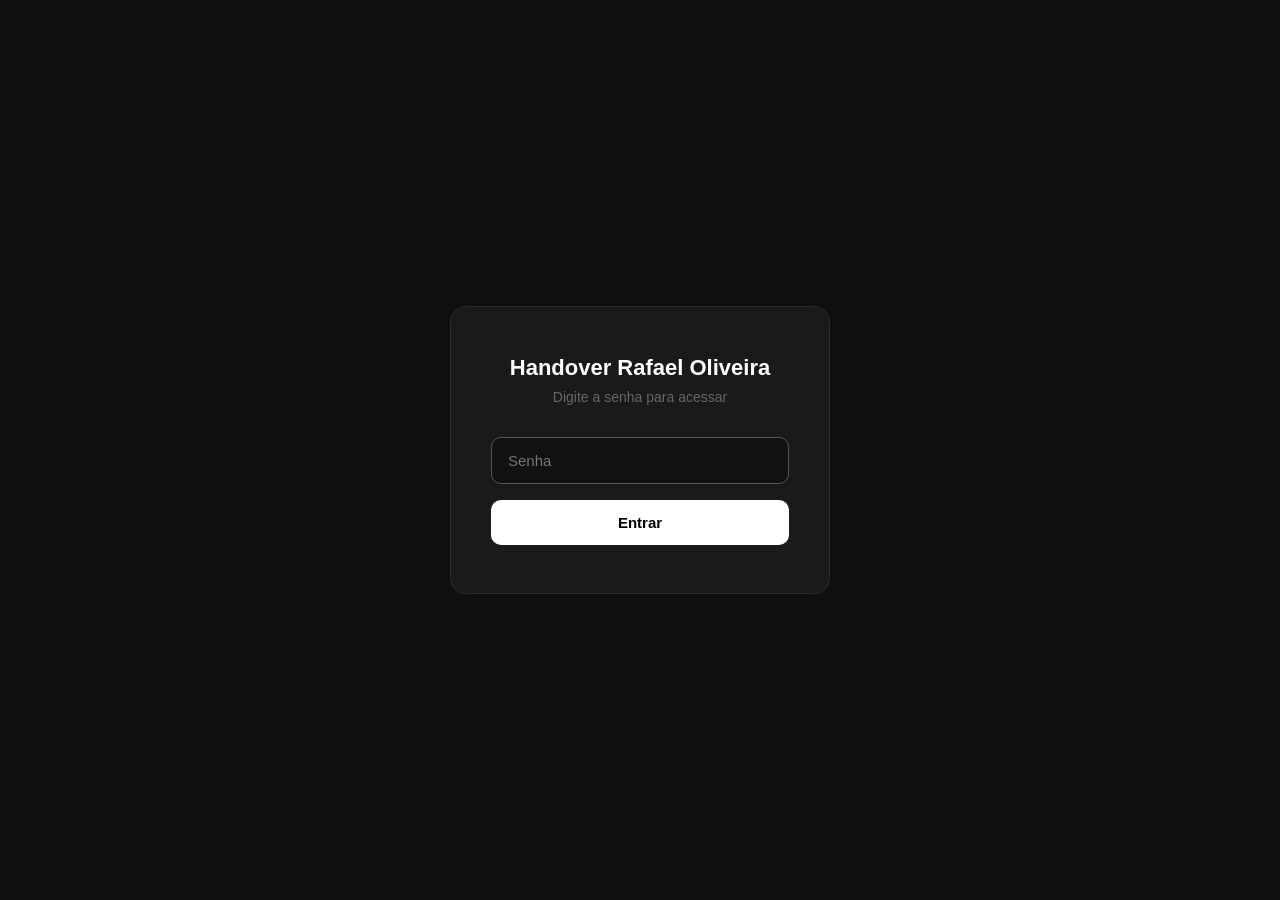
<file: index.html>
<!DOCTYPE html>
<html lang="pt-BR">
<head>
  <meta charset="UTF-8">
  <meta name="viewport" content="width=device-width, initial-scale=1.0">
  <title>Handover Rafael Oliveira — Acesso</title>
  <style>
    * { box-sizing: border-box; margin: 0; padding: 0; }
    body {
      font-family: -apple-system, BlinkMacSystemFont, 'Segoe UI', sans-serif;
      background: #0f0f0f;
      display: flex;
      align-items: center;
      justify-content: center;
      min-height: 100vh;
    }
    .card {
      background: #1a1a1a;
      border: 1px solid #2a2a2a;
      border-radius: 16px;
      padding: 48px 40px;
      width: 100%;
      max-width: 380px;
      text-align: center;
    }
    h1 { color: #fff; font-size: 22px; font-weight: 600; margin-bottom: 8px; }
    p { color: #666; font-size: 14px; margin-bottom: 32px; }
    input[type=password] {
      width: 100%;
      padding: 14px 16px;
      background: #111;
      border: 1px solid #333;
      border-radius: 10px;
      color: #fff;
      font-size: 15px;
      outline: none;
      margin-bottom: 16px;
      transition: border-color .2s;
    }
    input[type=password]:focus { border-color: #555; }
    button {
      width: 100%;
      padding: 14px;
      background: #fff;
      color: #000;
      font-size: 15px;
      font-weight: 600;
      border: none;
      border-radius: 10px;
      cursor: pointer;
      transition: opacity .2s;
    }
    button:hover { opacity: .85; }
    .error { color: #ff5555; font-size: 13px; margin-top: 12px; display: none; }
  </style>
</head>
<body>
  <div class="card">
    <h1>Handover Rafael Oliveira</h1>
    <p>Digite a senha para acessar</p>
    <input type="password" id="pwd" placeholder="Senha" autofocus>
    <button onclick="login()">Entrar</button>
    <p class="error" id="err">Senha incorreta. Tente novamente.</p>
  </div>
  <script>
    if (sessionStorage.getItem('hh_auth') === '1') {
      window.location.replace('Handover Hub.html');
    }

    document.getElementById('pwd').addEventListener('keydown', function(e) {
      if (e.key === 'Enter') login();
    });

    async function login() {
      const val = document.getElementById('pwd').value;
      const buf = await crypto.subtle.digest('SHA-256', new TextEncoder().encode(val));
      const hex = Array.from(new Uint8Array(buf)).map(b => b.toString(16).padStart(2, '0')).join('');
      if (hex === 'cd8753dc642176ccf8551ba72d6b7fab3c979713eaa028277549498ddd02a789') {
        sessionStorage.setItem('hh_auth', '1');
        window.location.replace('Handover Hub.html');
      } else {
        document.getElementById('err').style.display = 'block';
        document.getElementById('pwd').value = '';
        document.getElementById('pwd').focus();
      }
    }
  </script>
</body>
</html>
</file>
<file: styles.css>
/* ============================================================
   HANDOVER HUB — Design System
   WPP-inspired: editorial, monochrome, executive, operational
   ============================================================ */

@import url('https://fonts.googleapis.com/css2?family=Space+Grotesk:wght@400;500;600;700&family=Manrope:wght@400;500;600;700;800&family=Space+Mono:wght@400;700&display=swap');

:root {
  /* Surfaces */
  --bg:            #0e0e11;
  --bg-deep:       #0a0a0d;
  --card:          #17171c;
  --card-2:        #1c1c22;

  /* Ink */
  --ink:           #e8e8f0;
  --ink-strong:    #f5f5fa;
  --ink-2:         #9898a8;
  --ink-3:         #5e5e70;
  --ink-4:         #3a3a48;

  /* Lines */
  --line:          #242430;
  --line-2:        #2c2c3a;
  --line-strong:   #38384a;

  /* Institutional accent */
  --accent:        #f5f5fa;
  --accent-soft:   #1e1e28;

  /* Functional — vivid on dark */
  --green:         oklch(0.72 0.16 155);
  --green-bg:      oklch(0.2 0.05 155);
  --green-bd:      oklch(0.3 0.09 155);

  --amber:         oklch(0.78 0.16 70);
  --amber-bg:      oklch(0.2 0.06 75);
  --amber-bd:      oklch(0.3 0.1 75);

  --red:           oklch(0.7 0.2 25);
  --red-bg:        oklch(0.18 0.06 25);
  --red-bd:        oklch(0.3 0.1 25);

  --blue:          oklch(0.72 0.17 250);
  --blue-bg:       oklch(0.18 0.05 250);
  --blue-bd:       oklch(0.3 0.09 255);

  --violet:        oklch(0.72 0.18 295);
  --violet-bg:     oklch(0.18 0.05 295);
  --violet-bd:     oklch(0.3 0.09 295);

  --slate:         oklch(0.65 0.015 260);
  --slate-bg:      oklch(0.2 0.007 260);
  --slate-bd:      oklch(0.3 0.01 260);

  /* Shadows */
  --sh-sm: 0 1px 2px rgba(0,0,0,.3), 0 1px 3px rgba(0,0,0,.2);
  --sh-md: 0 1px 2px rgba(0,0,0,.4), 0 4px 16px rgba(0,0,0,.3);
  --sh-lg: 0 2px 4px rgba(0,0,0,.4), 0 12px 32px rgba(0,0,0,.4);

  --r-sm: 8px;
  --r-md: 12px;
  --r-lg: 16px;
  --r-xl: 22px;

  --sidebar-w: 320px;
  --maxw: 1320px;

  --font-display: 'Space Grotesk', system-ui, sans-serif;
  --font-ui: 'Manrope', system-ui, sans-serif;
  --font-mono: 'Space Mono', ui-monospace, monospace;
}

* { box-sizing: border-box; margin: 0; padding: 0; }

html { -webkit-font-smoothing: antialiased; text-rendering: optimizeLegibility; }

body {
  font-family: var(--font-ui);
  background: var(--bg);
  color: var(--ink);
  font-size: 15px;
  line-height: 1.5;
  letter-spacing: -0.005em;
}

::selection { background: var(--ink); color: #fff; }

/* ---------- Layout shell ---------- */
.app { display: flex; min-height: 100vh; }

.sidebar {
  width: var(--sidebar-w);
  flex: 0 0 var(--sidebar-w);
  background: var(--card);
  border-right: 1px solid var(--line);
  position: sticky;
  top: 0;
  height: 100vh;
  display: flex;
  flex-direction: column;
  padding: 26px 18px 18px;
  z-index: 20;
}

.brand { display: flex; flex-direction: column; align-items: center; gap: 14px; padding: 4px 8px 0; text-align: center; }
.brand-photo {
  width: 300px; height: 300px; border-radius: 20px; overflow: hidden;
  border: 2px solid var(--line-2); box-shadow: var(--sh-md); flex: 0 0 auto;
}
.brand-photo img { width: 100%; height: 100%; object-fit: cover; display: block; }
.brand .wm { display: flex; flex-direction: column; line-height: 1.1; align-items: center; }
.brand .wm b {
  font-family: var(--font-display); font-weight: 700; font-size: 17px;
  letter-spacing: -0.03em; color: var(--ink-strong);
}
.brand .wm span {
  font-family: var(--font-mono); font-size: 9.5px; letter-spacing: 0.14em;
  text-transform: uppercase; color: var(--ink-3); margin-top: 5px;
}

.nav-label {
  font-family: var(--font-mono); font-size: 10px; letter-spacing: 0.16em;
  text-transform: uppercase; color: var(--ink-strong);
  padding: 0 10px; margin: 30px 0 10px;
}

.nav { display: flex; flex-direction: column; gap: 3px; }
.nav-item {
  display: flex; align-items: center; gap: 12px;
  padding: 10px 11px; border-radius: 10px;
  color: var(--ink-2); font-weight: 600; font-size: 14.5px;
  cursor: pointer; border: none; background: none; width: 100%;
  text-align: left; transition: background .16s, color .16s;
  letter-spacing: -0.01em; font-family: var(--font-ui);
}
.nav-item svg { width: 19px; height: 19px; flex: 0 0 auto; stroke-width: 1.7; }
.nav-item:hover { background: var(--bg-deep); color: var(--ink); }
.nav-item.active { background: #ffffff; color: #0b0b0d; }
.nav-item .count {
  margin-left: auto; font-family: var(--font-mono); font-size: 11px;
  color: var(--ink-4); background: var(--bg-deep); border-radius: 6px;
  padding: 2px 7px; font-weight: 700;
}
.nav-item.active .count { background: rgba(255,255,255,.16); color: rgba(255,255,255,.8); }

.side-foot { margin-top: auto; padding: 14px 12px 4px; border-top: 1px solid var(--line); }
.side-foot .row { display: flex; align-items: center; gap: 9px; }
.side-foot .dot { width: 8px; height: 8px; border-radius: 50%; background: var(--green); box-shadow: 0 0 0 3px var(--green-bg); }
.side-foot b { font-size: 12.5px; color: var(--ink); font-weight: 700; }
.side-foot p { font-size: 11.5px; color: var(--ink-3); margin-top: 7px; line-height: 1.45; }

/* ---------- Main ---------- */
.main { flex: 1 1 auto; min-width: 0; display: flex; flex-direction: column; }

.topbar {
  position: sticky; top: 0; z-index: 15;
  display: flex; align-items: center; gap: 16px;
  padding: 15px 40px;
  background: rgba(14,14,17,.88);
  backdrop-filter: saturate(180%) blur(12px);
  border-bottom: 1px solid var(--line);
}
.crumb { display: flex; align-items: center; gap: 9px; font-size: 13px; color: var(--ink-3); font-weight: 600; }
.crumb .sep { color: var(--ink-4); }
.crumb .now { color: var(--ink); }
.topbar .spacer { flex: 1; }
.pill-live {
  display: inline-flex; align-items: center; gap: 8px;
  font-size: 12.5px; font-weight: 700; color: var(--ink);
  background: var(--card); border: 1px solid var(--line-2);
  padding: 7px 13px; border-radius: 999px; box-shadow: var(--sh-sm); display: none;
}
.pill-live .dot { width: 7px; height: 7px; border-radius: 50%; background: var(--green); }
.pill-live .dot::after { content:''; }
.topbar .date { font-family: var(--font-mono); font-size: 12px; color: var(--ink-3); letter-spacing: .02em; }

.page { padding: 38px 40px 64px; max-width: var(--maxw); width: 100%; margin: 0 auto; }
.page[hidden] { display: none; }

/* ---------- Page header ---------- */
.kicker {
  font-family: var(--font-mono); font-size: 11px; letter-spacing: 0.18em;
  text-transform: uppercase; color: var(--ink-3); margin-bottom: 14px;
  display: flex; align-items: center; gap: 10px;
}
.kicker::before { content:''; width: 22px; height: 1px; background: var(--ink-4); }
.page-head h1 {
  font-family: var(--font-display); font-weight: 700; font-size: 38px;
  letter-spacing: -0.035em; color: var(--ink-strong); line-height: 1.04;
}
.page-head .sub { color: var(--ink-2); font-size: 16px; margin-top: 12px; max-width: 720px; line-height: 1.5; }

.section-head { display: flex; align-items: baseline; gap: 14px; margin: 44px 0 18px; }
.section-head h2 {
  font-family: var(--font-display); font-weight: 600; font-size: 19px;
  letter-spacing: -0.02em; color: var(--ink-strong);
}
.section-head .meta { font-family: var(--font-mono); font-size: 11px; color: var(--ink-3); letter-spacing: .04em; }
.section-head .rule { flex: 1; height: 1px; background: var(--line-2); align-self: center; }

/* ---------- Cards ---------- */
.card { background: var(--card); border: 1px solid var(--line); border-radius: var(--r-lg); box-shadow: var(--sh-sm); }

/* KPI grid */
.kpi-grid { display: grid; grid-template-columns: repeat(6, 1fr); gap: 14px; }
.kpi {
  background: var(--card); border: 1px solid var(--line); border-radius: var(--r-md);
  padding: 18px 18px 16px; box-shadow: var(--sh-sm); position: relative; overflow: hidden;
  transition: box-shadow .18s, transform .18s, border-color .18s;
}
.kpi:hover { box-shadow: var(--sh-md); transform: translateY(-2px); }
.kpi .tag { display: flex; align-items: center; gap: 7px; }
.kpi .tag .d { width: 8px; height: 8px; border-radius: 2px; }
.kpi .tag span {
  font-family: var(--font-mono); font-size: 10px; letter-spacing: .08em;
  text-transform: uppercase; color: var(--ink-3); font-weight: 700;
}
.kpi .num { font-family: var(--font-display); font-weight: 700; font-size: 46px; letter-spacing: -0.04em; color: var(--ink-strong); line-height: 1; margin: 16px 0 8px; }
.kpi .lbl { font-size: 12.5px; color: var(--ink-2); font-weight: 600; line-height: 1.35; }
.kpi.is-alert { border-color: var(--red-bd); background: linear-gradient(180deg, var(--red-bg), var(--card) 60%); }
.kpi.is-alert .num { color: var(--red); }

/* ---------- Badges ---------- */
.badge {
  display: inline-flex; align-items: center; gap: 6px;
  font-size: 12px; font-weight: 700; letter-spacing: -0.01em;
  padding: 4px 10px; border-radius: 999px; white-space: nowrap;
  border: 1px solid transparent; line-height: 1.3;
}
.badge .bd { width: 6px; height: 6px; border-radius: 50%; }
.badge.green  { color: var(--green);  background: var(--green-bg);  border-color: var(--green-bd); }
.badge.green .bd  { background: var(--green); }
.badge.amber  { color: var(--amber);  background: var(--amber-bg);  border-color: var(--amber-bd); }
.badge.amber .bd  { background: var(--amber); }
.badge.red    { color: var(--red);    background: var(--red-bg);    border-color: var(--red-bd); }
.badge.red .bd    { background: var(--red); }
.badge.blue   { color: var(--blue);   background: var(--blue-bg);   border-color: var(--blue-bd); }
.badge.blue .bd   { background: var(--blue); }
.badge.violet { color: var(--violet); background: var(--violet-bg); border-color: var(--violet-bd); }
.badge.violet .bd { background: var(--violet); }
.badge.slate  { color: var(--slate);  background: var(--slate-bg);  border-color: var(--slate-bd); }
.badge.slate .bd  { background: var(--slate); }

.badge.type {
  color: var(--ink-2); background: transparent; border-color: var(--line-2);
  font-family: var(--font-mono); font-size: 10.5px; font-weight: 700;
  text-transform: uppercase; letter-spacing: .06em; padding: 3px 9px;
}

/* Placeholder tag */
.ph {
  font-family: var(--font-mono); font-size: 11.5px; font-weight: 400;
  color: var(--ink-4); background: repeating-linear-gradient(45deg, #fafafb, #fafafb 6px, #f3f3f5 6px, #f3f3f5 12px);
  border: 1px dashed var(--line-strong); border-radius: 6px;
  padding: 2px 8px; display: inline-block; letter-spacing: -0.01em;
}

/* ---------- Atenção imediata ---------- */
.alert-card {
  border: 1px solid var(--red-bd); border-radius: var(--r-lg);
  background: linear-gradient(115deg, var(--red-bg), var(--card) 42%);
  box-shadow: var(--sh-md); overflow: hidden; display: grid;
  grid-template-columns: 6px 1fr;
}
.alert-card .stripe { background: var(--red); }
.alert-card .inner { padding: 26px 28px; }
.alert-card .top { display: flex; align-items: center; gap: 12px; flex-wrap: wrap; }
.alert-card .top .nm { font-family: var(--font-display); font-weight: 700; font-size: 24px; letter-spacing: -0.025em; color: var(--ink-strong); }
.alert-grid { display: grid; grid-template-columns: repeat(3, 1fr); gap: 22px 32px; margin-top: 22px; }
.field .k { font-family: var(--font-mono); font-size: 10px; letter-spacing: .1em; text-transform: uppercase; color: var(--ink-3); font-weight: 700; margin-bottom: 7px; }
.field .v { font-size: 14.5px; color: var(--ink); font-weight: 600; line-height: 1.45; }
.field .v.lead { font-weight: 500; color: var(--ink-2); }
.alert-card .obs { margin-top: 22px; padding-top: 20px; border-top: 1px solid var(--red-bd); }
.alert-card .obs .v { font-weight: 500; color: var(--ink-2); max-width: 880px; }

/* ---------- Status columns ---------- */
.status-cols { display: grid; grid-template-columns: repeat(4, 1fr); gap: 16px; }
.scol {
  background: var(--card); border: 1px solid var(--line-2); border-radius: var(--r-md);
  padding: 0 0 14px; box-shadow: var(--sh-sm); overflow: hidden;
  border-top: 3px solid var(--slate);
}
.scol.s-green  { border-top-color: var(--green); }
.scol.s-blue   { border-top-color: var(--blue); }
.scol.s-amber  { border-top-color: var(--amber); }
.scol.s-violet { border-top-color: var(--violet); }

.scol .head {
  display: flex; align-items: center; justify-content: space-between;
  padding: 15px 16px; margin-bottom: 12px; border-bottom: 1px solid var(--line);
}
.scol.s-green  .head { background: var(--green-bg); }
.scol.s-blue   .head { background: var(--blue-bg); }
.scol.s-amber  .head { background: var(--amber-bg); }
.scol.s-violet .head { background: var(--violet-bg); }

.scol .head .ttl { display: flex; align-items: center; gap: 9px; font-weight: 700; font-size: 14px; letter-spacing: -0.01em; }
.scol .head .ttl .d { width: 9px; height: 9px; border-radius: 3px; }
.scol.s-green  .head .ttl { color: var(--green); }
.scol.s-blue   .head .ttl { color: var(--blue); }
.scol.s-amber  .head .ttl { color: var(--amber); }
.scol.s-violet .head .ttl { color: var(--violet); }

.scol .head .ct {
  font-family: var(--font-mono); font-size: 12px; font-weight: 700; color: #fff;
  background: var(--slate); border-radius: 6px; padding: 2px 8px; line-height: 1.4;
}
.scol.s-green  .head .ct { background: var(--green); }
.scol.s-blue   .head .ct { background: var(--blue); }
.scol.s-amber  .head .ct { background: var(--amber); }
.scol.s-violet .head .ct { background: var(--violet); }

.scol ul { list-style: none; display: flex; flex-direction: column; gap: 8px; padding: 0 14px; }
.scol li {
  display: flex; align-items: center; gap: 11px; font-size: 14.5px; font-weight: 700;
  color: var(--ink-strong); padding: 11px 13px; background: var(--card);
  border: 1px solid var(--line-2); border-radius: var(--r-sm); box-shadow: var(--sh-sm);
  transition: border-color .14s, transform .14s;
}
.scol li:hover { transform: translateX(2px); }
.scol.s-green  li:hover { border-color: var(--green-bd); }
.scol.s-blue   li:hover { border-color: var(--blue-bd); }
.scol.s-amber  li:hover { border-color: var(--amber-bd); }
.scol.s-violet li:hover { border-color: var(--violet-bd); }
.scol li .mk { width: 5px; height: 20px; border-radius: 3px; flex: 0 0 auto; }

/* ---------- Próximas ações table-ish ---------- */
.actions-card { padding: 8px 8px; }
.action-row { display: grid; grid-template-columns: 28px 1fr 1.1fr 0.7fr; gap: 18px; align-items: center; padding: 16px 16px; border-radius: var(--r-sm); }
.action-row + .action-row { border-top: 1px solid var(--line); }
.action-row .idx { font-family: var(--font-mono); font-size: 12px; color: var(--ink-4); font-weight: 700; }
.action-row .ck { font-family: var(--font-mono); font-size: 10px; letter-spacing: .1em; text-transform: uppercase; color: var(--ink-3); margin-bottom: 6px; }

/* ---------- Clientes accordion ---------- */
.filters { display: flex; flex-wrap: wrap; gap: 9px; margin: 28px 0 4px; }
.chip {
  font-family: var(--font-ui); font-size: 13px; font-weight: 600; color: var(--ink-2);
  background: var(--card); border: 1px solid var(--line-2); border-radius: 999px;
  padding: 8px 15px; cursor: pointer; transition: all .15s; display: inline-flex; align-items: center; gap: 8px;
}
.chip .ct { font-family: var(--font-mono); font-size: 11px; color: var(--ink-4); font-weight: 700; }
.chip:hover { border-color: var(--line-strong); color: var(--ink); }
.chip.active { background: #f5f5fa; color: #0e0e11; border-color: #f5f5fa; }
.chip.active .ct { color: rgba(14,14,17,.6); }

.client-list { display: flex; flex-direction: column; gap: 10px; margin-top: 22px; }

.acc-item {
  background: var(--card); border: 1px solid var(--line-2); border-radius: var(--r-lg);
  box-shadow: var(--sh-sm); overflow: hidden;
  border-left: 4px solid var(--slate);
  transition: box-shadow .18s;
}
.acc-item.open { box-shadow: var(--sh-md); }
.acc-item.risk-alto  { border-left-color: var(--red); }
.acc-item.risk-medio { border-left-color: var(--amber); }
.acc-item.risk-baixo { border-left-color: var(--green); }
.acc-item.risk-val   { border-left-color: var(--slate); }

.acc-head {
  display: grid;
  grid-template-columns: minmax(200px, 2fr) minmax(120px, 1fr) minmax(120px, 1fr) 32px;
  gap: 10px 24px;
  align-items: center;
  padding: 16px 20px;
  cursor: pointer;
  user-select: none;
  transition: background .14s;
}
.acc-head:hover { background: var(--card-2); }

.acc-head .ah-name { display: flex; flex-direction: column; gap: 4px; min-width: 0; }
.acc-head .ah-name .sub { font-family: var(--font-mono); font-size: 10px; letter-spacing: .1em; text-transform: uppercase; color: var(--ink-3); font-weight: 700; }
.acc-head .ah-name .nm { font-family: var(--font-display); font-weight: 700; font-size: 17px; letter-spacing: -0.025em; color: var(--ink-strong); white-space: nowrap; overflow: hidden; text-overflow: ellipsis; }
.acc-head .ah-name .ah-badges { margin-top: 6px; }

.acc-head .ah-meta { display: flex; flex-direction: column; gap: 3px; }
.acc-head .ah-meta .mk { font-family: var(--font-mono); font-size: 10px; letter-spacing: .08em; text-transform: uppercase; color: var(--ink-3); font-weight: 700; }
.acc-head .ah-meta .mv { font-size: 13px; color: var(--ink-2); font-weight: 600; max-width: 220px; white-space: nowrap; overflow: hidden; text-overflow: ellipsis; }

.acc-head .ah-badges { display: flex; gap: 7px; flex-wrap: wrap; align-items: center; }

.acc-chevron {
  width: 28px; height: 28px; display: grid; place-items: center;
  border-radius: 8px; background: var(--card-2); border: 1px solid var(--line);
  color: var(--ink-3); transition: transform .22s, background .15s; flex: 0 0 auto;
  align-self: center;
}
.acc-item.open .acc-chevron { transform: rotate(180deg); background: var(--accent-soft); }
.acc-chevron svg { width: 14px; height: 14px; stroke-width: 2.2; }

#docsAccList .acc-head,
#docsToolsList .acc-head {
  grid-template-columns: 1fr 32px;
}

.acc-body { display: none; padding: 0 24px 22px; border-top: 1px solid var(--line); }
.acc-item.open .acc-body { display: block; }
.acc-body .ab-grid { display: grid; grid-template-columns: 1fr 1fr; gap: 18px 28px; padding-top: 20px; }
.acc-body .ab-grid .field.full { grid-column: 1 / -1; }

.team-table { display: flex; flex-direction: column; gap: 6px; margin-top: 10px; }
.trow {
  display: grid; grid-template-columns: 1.6fr 1.6fr 1.6fr; gap: 10px 16px;
  align-items: center; padding: 9px 12px; border-radius: var(--r-sm);
  background: var(--card-2); border: 1px solid var(--line); font-size: 13px;
}
.tgroup-label {
  font-family: var(--font-mono); font-size: 10px; letter-spacing: .12em;
  text-transform: uppercase; color: var(--blue); font-weight: 700;
  padding: 10px 0 4px; border-top: 1px solid var(--line); margin-top: 4px;
}
.tgroup-label:first-child { border-top: none; margin-top: 0; padding-top: 6px; }
.tperson { display: flex; align-items: center; gap: 10px; }
.tavatar { width: 36px; height: 36px; border-radius: 9px; object-fit: cover; flex: 0 0 auto; border: 1px solid var(--line-2); }
.tavatar-init {
  width: 36px; height: 36px; border-radius: 9px; flex: 0 0 auto;
  background: var(--card-2); border: 1px solid var(--line-2);
  display: grid; place-items: center;
  font-family: var(--font-display); font-weight: 700; font-size: 15px; color: var(--ink-2);
}
.tname  { font-weight: 700; color: var(--ink-strong); }
.trole  { color: var(--ink-2); font-size: 12.5px; }
.temail { color: var(--blue); font-size: 12px; font-family: var(--font-mono); text-decoration: none; }
.temail:hover { text-decoration: underline; }

.acc-body .ab-foot {
  margin-top: 18px; padding-top: 16px; border-top: 1px solid var(--line);
  display: flex; align-items: flex-start; justify-content: space-between; gap: 20px; flex-wrap: wrap;
}
.card-link { display: inline-flex; align-items: center; gap: 7px; font-size: 13px; font-weight: 600; color: var(--blue); text-decoration: none; }
.card-link svg { width: 14px; height: 14px; stroke-width: 1.8; }
.card-link:hover { text-decoration: underline; opacity: .85; }
.team-chips { display: flex; flex-wrap: wrap; gap: 7px; }
.tchip { font-size: 12.5px; font-weight: 600; color: var(--ink); background: var(--card-2); border: 1px solid var(--line-2); border-radius: 7px; padding: 4px 10px; }


/* ---------- Time ---------- */
.team-grid { display: grid; grid-template-columns: repeat(3, 1fr); gap: 18px; margin-top: 26px; }
.person {
  background: var(--card); border: 1px solid var(--line); border-radius: var(--r-lg);
  box-shadow: var(--sh-sm); padding: 24px; transition: box-shadow .18s, transform .18s;
}
.person:hover { box-shadow: var(--sh-md); transform: translateY(-2px); }
.person .top { display: flex; align-items: center; gap: 16px; }
.avatar {
  width: 64px; height: 64px; border-radius: 14px; flex: 0 0 auto;
  display: grid; place-items: center; font-family: var(--font-display); font-weight: 700;
  font-size: 20px; letter-spacing: -0.03em; color: #fff; background: var(--ink-strong);
}
.person .top .who h3 { font-family: var(--font-display); font-weight: 700; font-size: 19px; letter-spacing: -0.025em; color: var(--ink-strong); }
.person .top .who .role { font-size: 13px; color: var(--ink-2); margin-top: 4px; font-weight: 600; display: flex; align-items: center; gap: 8px; }
.person .body { margin-top: 20px; display: flex; flex-direction: column; gap: 18px; }
.person .alloc { margin-top: 4px; }
.person .alloc .bar { height: 8px; background: var(--bg-deep); border-radius: 999px; overflow: hidden; margin-top: 9px; border: 1px solid var(--line); }
.person .alloc .bar i { display: block; height: 100%; background: var(--ink-strong); border-radius: 999px; }
.person .alloc .barrow { display: flex; align-items: center; justify-content: space-between; }
.person .alloc .barrow b { font-family: var(--font-mono); font-size: 12px; color: var(--ink-3); }

/* ---------- Matriz table ---------- */
.table-wrap { margin-top: 26px; background: var(--card); border: 1px solid var(--line); border-radius: var(--r-lg); box-shadow: var(--sh-sm); overflow: hidden; }
table.matrix { width: 100%; border-collapse: collapse; }
table.matrix thead th {
  text-align: left; font-family: var(--font-mono); font-size: 10.5px; letter-spacing: .1em;
  text-transform: uppercase; color: var(--ink-3); font-weight: 700;
  padding: 16px 18px; border-bottom: 1px solid var(--line-2); background: var(--card-2); white-space: nowrap;
}
table.matrix tbody td { padding: 17px 18px; border-bottom: 1px solid var(--line); vertical-align: top; font-size: 13.5px; color: var(--ink-2); line-height: 1.5; }
table.matrix tbody tr:last-child td { border-bottom: none; }
table.matrix tbody tr { transition: background .14s; }
table.matrix tbody tr:hover { background: var(--card-2); }
table.matrix .cli { font-family: var(--font-display); font-weight: 700; font-size: 15px; letter-spacing: -0.02em; color: var(--ink-strong); }
table.matrix .obs { color: var(--ink-3); font-size: 12.5px; }
table.matrix td.center { text-align: left; }

/* Team table inside card */
.team-table { display: flex; flex-direction: column; gap: 6px; margin-top: 10px; }
.trow {
  display: grid; grid-template-columns: 1.2fr 1.5fr 1.6fr; gap: 10px 16px;
  align-items: center; padding: 9px 12px; border-radius: var(--r-sm);
  background: var(--card-2); border: 1px solid var(--line);
  font-size: 13px;
}
.tname  { font-weight: 700; color: var(--ink-strong); }
.trole  { color: var(--ink-2); font-size: 12.5px; }
.temail { color: var(--blue); font-size: 12px; font-family: var(--font-mono); text-decoration: none; }
.temail:hover { text-decoration: underline; }

/* Card footer full-width layout */
.client-card .cf { margin-top: auto; padding: 16px 22px; border-top: 1px solid var(--line); background: var(--card-2); }

/* Link inside card */
.card-link:hover { text-decoration: underline !important; opacity: .85; }
.foot-note { margin-top: 40px; padding-top: 22px; border-top: 1px solid var(--line-2); font-size: 12.5px; color: var(--ink-3); display: flex; gap: 10px; align-items: center; }
.foot-note .ph { font-size: 11px; }

/* ---------- Responsive ---------- */
@media (max-width: 1180px) {
  .kpi-grid { grid-template-columns: repeat(3, 1fr); }
  .status-cols { grid-template-columns: repeat(2, 1fr); }
  .alert-grid { grid-template-columns: repeat(2, 1fr); }
}
@media (max-width: 900px) {
  .client-grid, .team-grid { grid-template-columns: 1fr; }
  .page, .topbar { padding-left: 24px; padding-right: 24px; }
}
@media (max-width: 760px) {
  .sidebar { display: none; }
  .kpi-grid { grid-template-columns: repeat(2, 1fr); }
  .status-cols { grid-template-columns: 1fr; }
  .alert-grid { grid-template-columns: 1fr; }
  .client-card .cb { grid-template-columns: 1fr; }
  .table-wrap { overflow-x: auto; }
  table.matrix { min-width: 760px; }
}

/* ---------- Deliverables table ---------- */
.deliv-table { display: flex; flex-direction: column; gap: 8px; }
.deliv-row {
  display: grid; grid-template-columns: 80px 1.2fr 2.5fr; gap: 10px 18px;
  align-items: start; padding: 12px 14px; border-radius: var(--r-sm);
  background: var(--card-2); border: 1px solid var(--line);
}
.deliv-week {
  font-family: var(--font-mono); font-size: 11px; font-weight: 700;
  letter-spacing: .06em; color: var(--blue); text-transform: uppercase;
  padding-top: 2px;
}
.deliv-focus {
  font-weight: 700; font-size: 13.5px; color: var(--ink-strong);
  letter-spacing: -0.01em;
}
.deliv-items {
  list-style: none; display: flex; flex-direction: column; gap: 4px;
  padding: 0; margin: 0;
}
.deliv-items li {
  font-size: 12.5px; color: var(--ink-2); padding-left: 12px; position: relative; line-height: 1.45;
}
.deliv-items li::before {
  content: '–'; position: absolute; left: 0; color: var(--ink-4);
}

.trow-pending { opacity: 0.6; border-style: dashed !important; }

/* ---------- Inline alert ---------- */
.alert-inline {
  display: flex; align-items: flex-start; gap: 10px;
  background: var(--amber-bg); border: 1px solid var(--amber-bd);
  border-radius: var(--r-sm); padding: 12px 14px;
  font-size: 13px; color: var(--amber); font-weight: 600; line-height: 1.5;
}
.alert-icon { font-size: 15px; flex: 0 0 auto; margin-top: 1px; }

.action-row-2col { grid-template-columns: 28px 1fr 1.8fr !important; }
</file>
